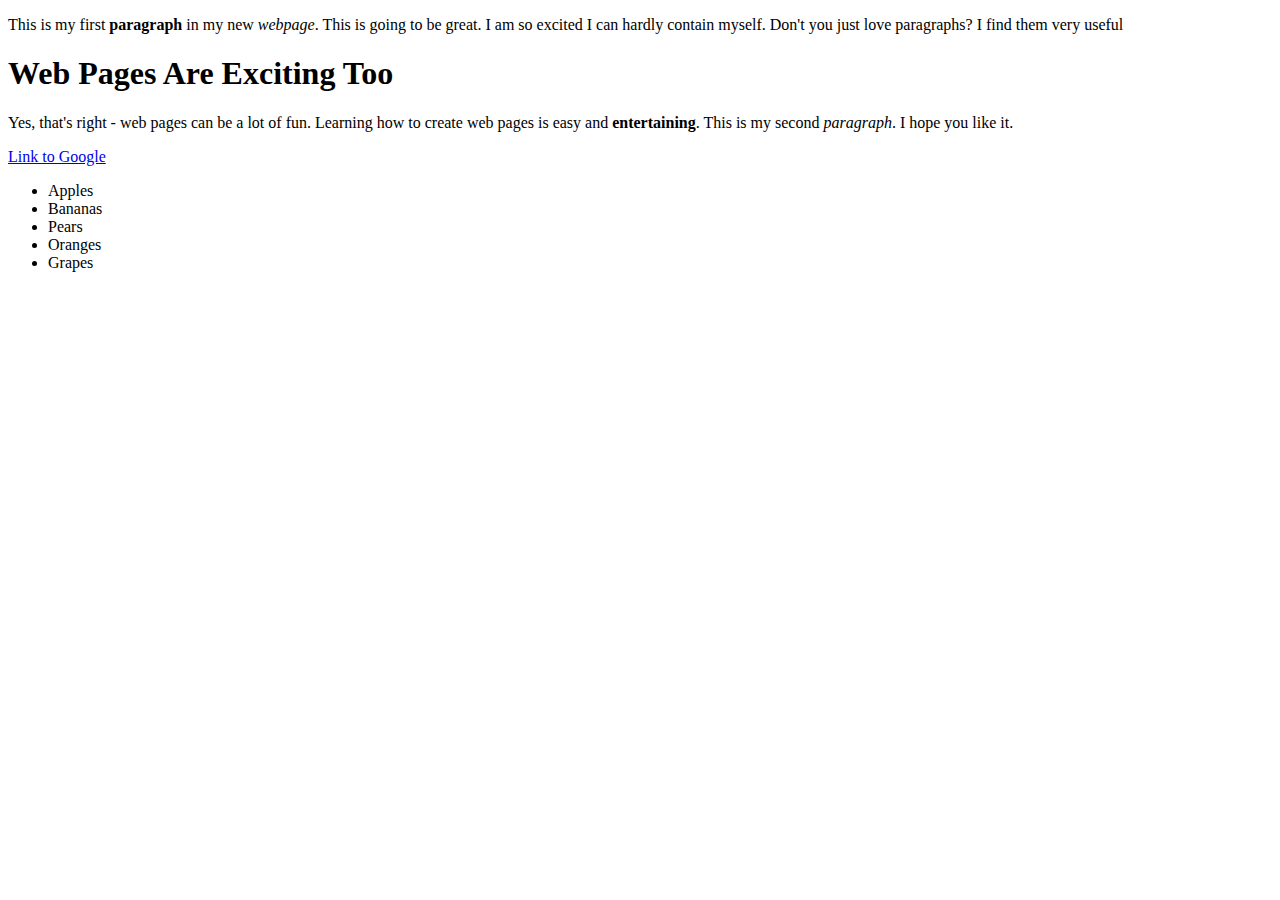
<file: assignment-1/index.html>
<!DOCTYPE html>
<html lang="en">
<head>
    <meta charset="UTF-8">
    <meta name="viewport" content="width=device-width, initial-scale=1.0">
    <title>Assignment 1</title>
</head>
<body>
    <p>This is my first <strong>paragraph</strong> in my new <i>webpage</i>. This is going to be great. I am so excited I can hardly contain myself. Don't you just love paragraphs? I find them very useful</p>
    <h1>Web Pages Are Exciting Too</h1>
    <p>Yes, that's right - web pages can be a lot of fun. Learning how to create web pages is easy and <strong>entertaining</strong>. This is my second <i>paragraph</i>. I hope you like it.</p>
    <a href="https://google.com">Link to Google</a>
    <ul>
        <li>Apples</li>
        <li>Bananas</li>
        <li>Pears</li>
        <li>Oranges</li>
        <li>Grapes</li>
    </ul>
</body>
</html>
</file>
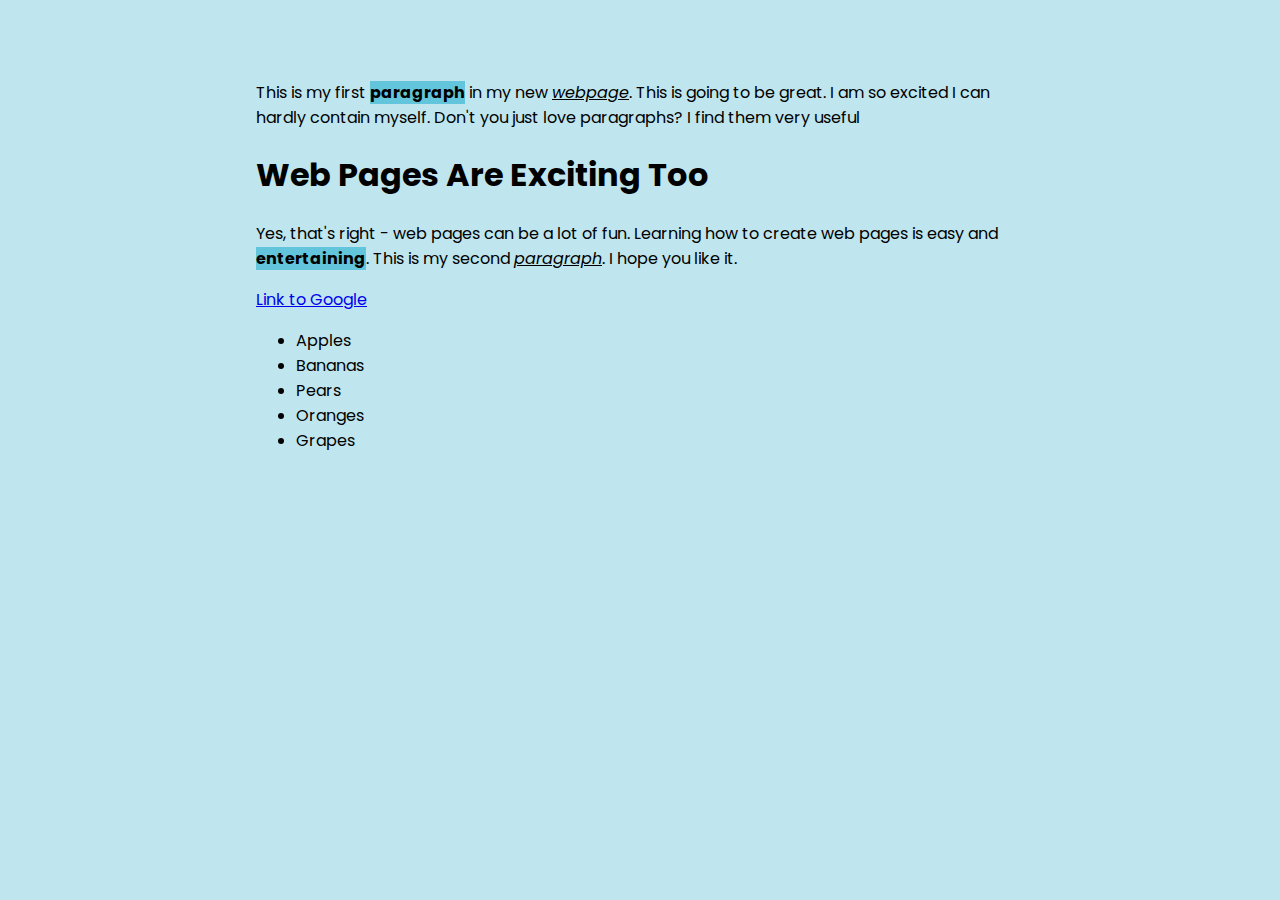
<file: assignment-2/index.html>
<!DOCTYPE html>
<html lang="en">
<head>
    <meta charset="UTF-8">
    <meta name="viewport" content="width=device-width, initial-scale=1.0">
    <title>Assignment 1</title>
    <link rel="stylesheet" href="styles.css">
</head>
<body>
    <p>This is my first <strong>paragraph</strong> in my new <i>webpage</i>. This is going to be great. I am so excited I can hardly contain myself. Don't you just love paragraphs? I find them very useful</p>
    <h1>Web Pages Are Exciting Too</h1>
    <p>Yes, that's right - web pages can be a lot of fun. Learning how to create web pages is easy and <strong>entertaining</strong>. This is my second <i>paragraph</i>. I hope you like it.</p>
    <a href="https://google.com">Link to Google</a>
    <ul>
        <li>Apples</li>
        <li>Bananas</li>
        <li>Pears</li>
        <li>Oranges</li>
        <li>Grapes</li>
    </ul>
</body>
</html>
</file>
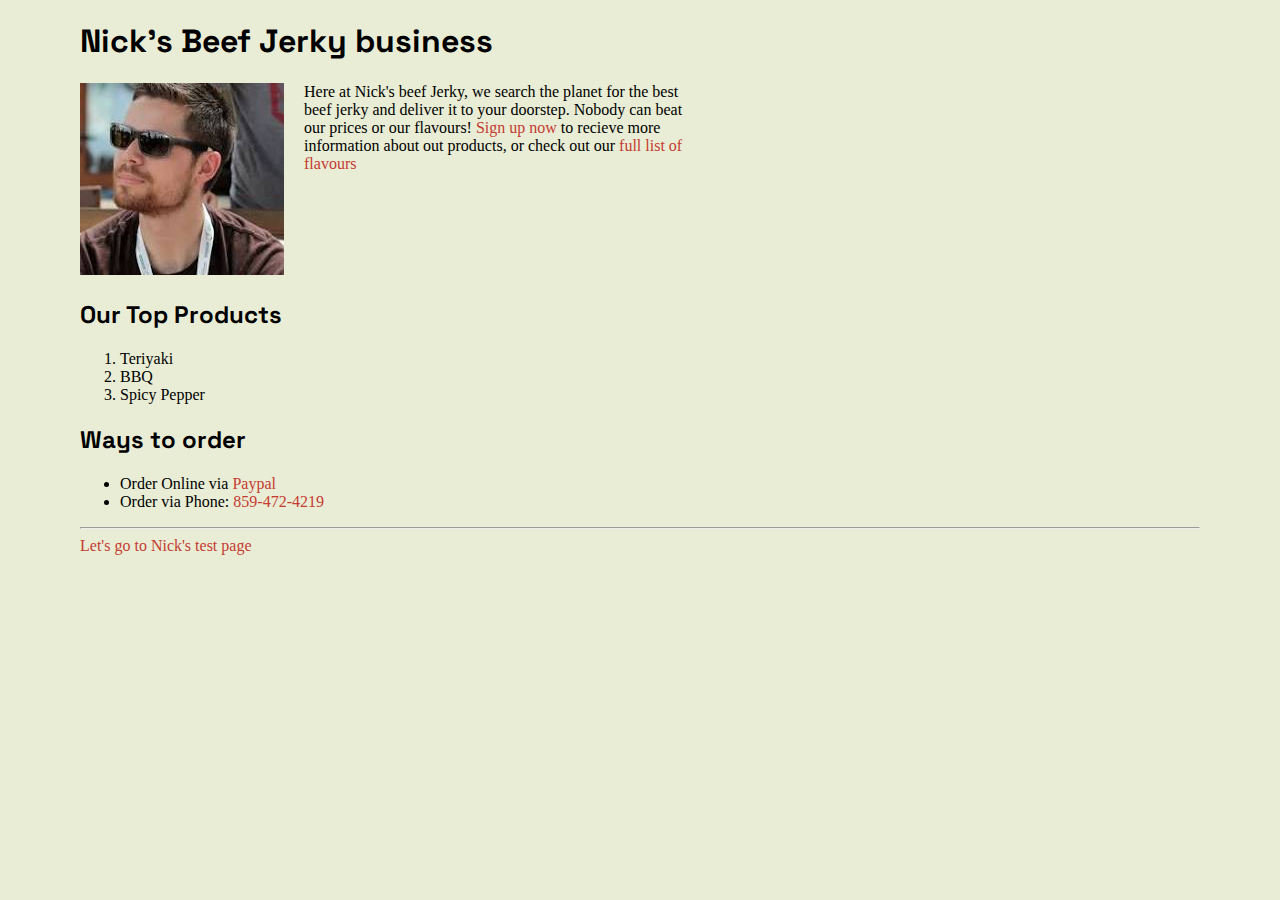
<file: assignment-4/index.html>
<!DOCTYPE html>
<html lang="en">
<head>
    <meta charset="UTF-8">
    <meta name="viewport" content="width=device-width, initial-scale=1.0">
    <title>Nick Beef's</title>
    <link rel="stylesheet" href="styles.css">
</head>
<body>
    <h1>Nick's Beef Jerky business</h1>
    <img src="./nick.jpeg" alt="Nick">
    <p>Here at Nick's beef Jerky, we search the planet for the best <br>beef jerky and deliver it to your doorstep. Nobody can beat <br> our prices or our flavours! <a href="#">Sign up now</a> to recieve more <br> information about out products, or check out our <a href="#">full list of <br>flavours</a></p>
    <br><br><br><br><br>
    <h2>Our Top Products</h2>
    <ol>
        <li>Teriyaki</li>
        <li>BBQ</li>
        <li>Spicy Pepper</li>
    </ol>
    <h2>Ways to order</h2>
    <ul>
        <li>Order Online via <a href="#">Paypal</a></li>
        <li>Order via Phone: <a href="#">859-472-4219</a></li>
    </ul>
    <hr>
    <a href="#">Let's go to Nick's test page</a>
</body>
</html>
</file>
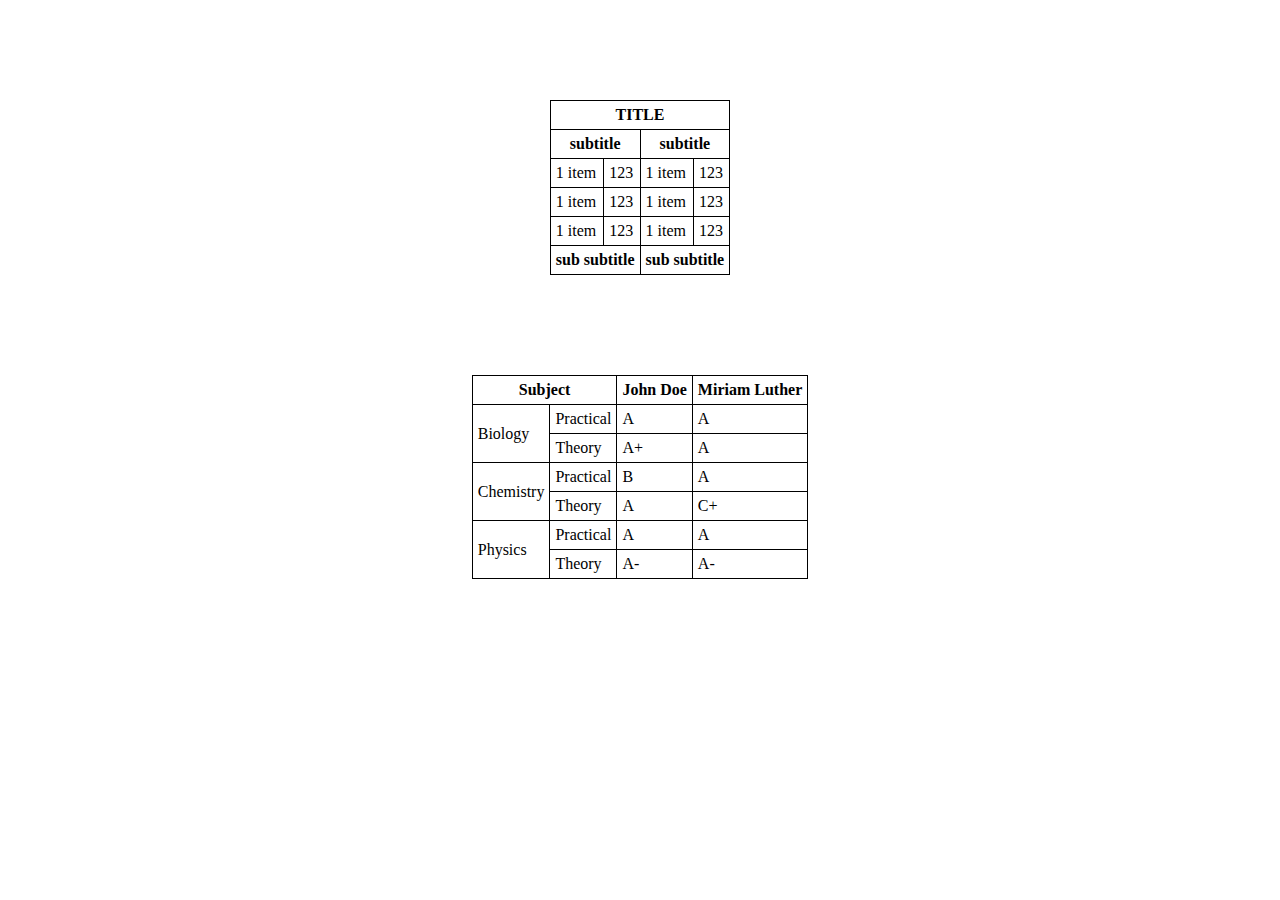
<file: assignment-6/index.html>
<!DOCTYPE html>
<html>
    <head>
        <title>A Cool Website</title>
        <link rel="stylesheet" href="./styles.css">
    </head>
    <body>
        <table>
            <thead>
                <tr>
                    <th colspan="4">TITLE</th>
                </tr>
                <tr>
                    <th colspan="2">subtitle</th>
                    <th colspan="2">subtitle</th>
                </tr>
            </thead>
            <tbody>
                <tr>
                    <td>1 item</td>
                    <td>123</td>
                    <td>1 item</td>
                    <td>123</td>
                </tr>
                <tr>
                    <td>1 item</td>
                    <td>123</td>
                    <td>1 item</td>
                    <td>123</td>
                </tr>
                <tr>
                    <td>1 item</td>
                    <td>123</td>
                    <td>1 item</td>
                    <td>123</td>
                </tr>
                <tr>
                    <th colspan="2">sub subtitle</th>
                    <th colspan="2">sub subtitle</th>
                </tr>
            </tbody>
        </table>
        <table>
            <thead>
                <tr>
                    <th colspan="2">Subject</th>
                    <th>John Doe</th>
                    <th>Miriam Luther</th>
                </tr>
            </thead>
            <tbody>
                <tr>
                    <td rowspan="2">Biology</td>
                    <td>Practical</td>
                    <td>A</td>
                    <td>A</td>
                </tr>
                <tr>
                    <td>Theory</td>
                    <td>A+</td>
                    <td>A</td>
                </tr>
                <tr>
                    <td rowspan="2">Chemistry</td>
                    <td>Practical</td>
                    <td>B</td>
                    <td>A</td>
                </tr>
                <tr>
                    <td>Theory</td>
                    <td>A</td>
                    <td>C+</td>
                </tr>
                <tr>
                    <td rowspan="2">Physics</td>
                    <td>Practical</td>
                    <td>A</td>
                    <td>A</td>
                </tr>
                <tr>
                    <td>Theory</td>
                    <td>A-</td>
                    <td>A-</td>
                </tr>
            </tbody>
        </table>
    </body>
</html>
</file>
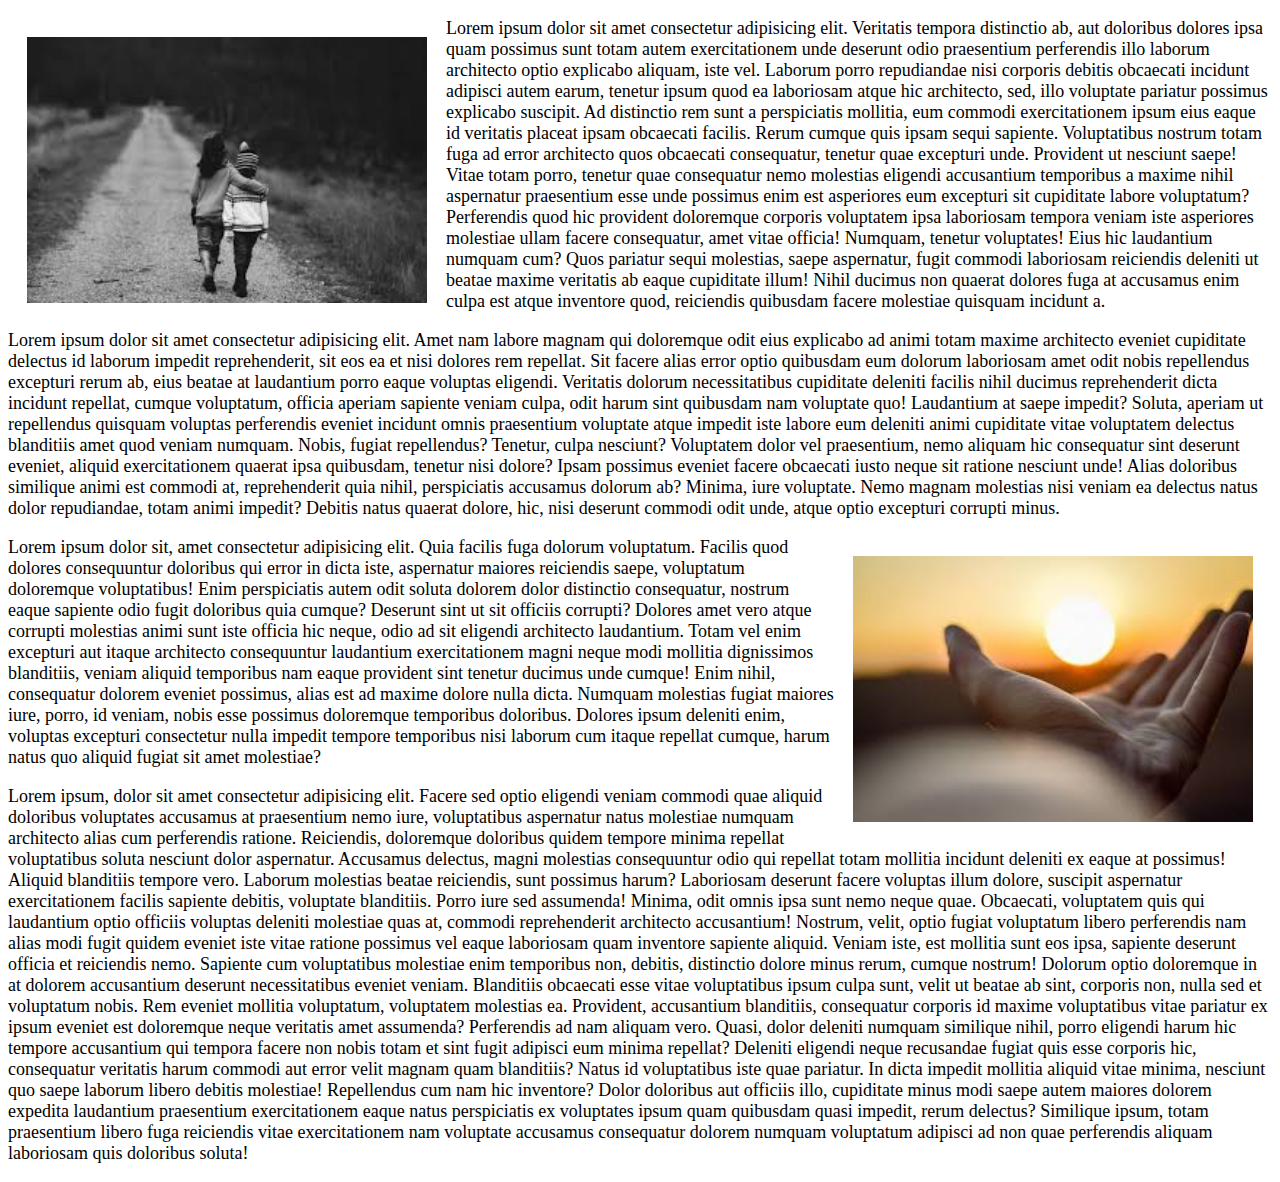
<file: assignment-4/2.html>
<!DOCTYPE html>
<html lang="en">
<head>
    <meta charset="UTF-8">
    <meta name="viewport" content="width=device-width, initial-scale=1.0">
    <title>A webpage</title>
    <link rel="stylesheet" href="2.css">
</head>
<body>
    <img id="img1" width="400px"src="children.jpeg" alt="image1">
    <p>Lorem ipsum dolor sit amet consectetur adipisicing elit. Veritatis tempora distinctio ab, aut doloribus dolores ipsa quam possimus sunt totam autem exercitationem unde deserunt odio praesentium perferendis illo laborum architecto optio explicabo aliquam, iste vel. Laborum porro repudiandae nisi corporis debitis obcaecati incidunt adipisci autem earum, tenetur ipsum quod ea laboriosam atque hic architecto, sed, illo voluptate pariatur possimus explicabo suscipit. Ad distinctio rem sunt a perspiciatis mollitia, eum commodi exercitationem ipsum eius eaque id veritatis placeat ipsam obcaecati facilis. Rerum cumque quis ipsam sequi sapiente. Voluptatibus nostrum totam fuga ad error architecto quos obcaecati consequatur, tenetur quae excepturi unde. Provident ut nesciunt saepe! Vitae totam porro, tenetur quae consequatur nemo molestias eligendi accusantium temporibus a maxime nihil aspernatur praesentium esse unde possimus enim est asperiores eum excepturi sit cupiditate labore voluptatum? Perferendis quod hic provident doloremque corporis voluptatem ipsa laboriosam tempora veniam iste asperiores molestiae ullam facere consequatur, amet vitae officia! Numquam, tenetur voluptates! Eius hic laudantium numquam cum? Quos pariatur sequi molestias, saepe aspernatur, fugit commodi laboriosam reiciendis deleniti ut beatae maxime veritatis ab eaque cupiditate illum! Nihil ducimus non quaerat dolores fuga at accusamus enim culpa est atque inventore quod, reiciendis quibusdam facere molestiae quisquam incidunt a.</p>
    <p>Lorem ipsum dolor sit amet consectetur adipisicing elit. Amet nam labore magnam qui doloremque odit eius explicabo ad animi totam maxime architecto eveniet cupiditate delectus id laborum impedit reprehenderit, sit eos ea et nisi dolores rem repellat. Sit facere alias error optio quibusdam eum dolorum laboriosam amet odit nobis repellendus excepturi rerum ab, eius beatae at laudantium porro eaque voluptas eligendi. Veritatis dolorum necessitatibus cupiditate deleniti facilis nihil ducimus reprehenderit dicta incidunt repellat, cumque voluptatum, officia aperiam sapiente veniam culpa, odit harum sint quibusdam nam voluptate quo! Laudantium at saepe impedit? Soluta, aperiam ut repellendus quisquam voluptas perferendis eveniet incidunt omnis praesentium voluptate atque impedit iste labore eum deleniti animi cupiditate vitae voluptatem delectus blanditiis amet quod veniam numquam. Nobis, fugiat repellendus? Tenetur, culpa nesciunt? Voluptatem dolor vel praesentium, nemo aliquam hic consequatur sint deserunt eveniet, aliquid exercitationem quaerat ipsa quibusdam, tenetur nisi dolore? Ipsam possimus eveniet facere obcaecati iusto neque sit ratione nesciunt unde! Alias doloribus similique animi est commodi at, reprehenderit quia nihil, perspiciatis accusamus dolorum ab? Minima, iure voluptate. Nemo magnam molestias nisi veniam ea delectus natus dolor repudiandae, totam animi impedit? Debitis natus quaerat dolore, hic, nisi deserunt commodi odit unde, atque optio excepturi corrupti minus.</p>
    <img id="img2" width="400px" src="sun.jpeg" alt="img2">
    <p>Lorem ipsum dolor sit, amet consectetur adipisicing elit. Quia facilis fuga dolorum voluptatum. Facilis quod dolores consequuntur doloribus qui error in dicta iste, aspernatur maiores reiciendis saepe, voluptatum doloremque voluptatibus! Enim perspiciatis autem odit soluta dolorem dolor distinctio consequatur, nostrum eaque sapiente odio fugit doloribus quia cumque? Deserunt sint ut sit officiis corrupti? Dolores amet vero atque corrupti molestias animi sunt iste officia hic neque, odio ad sit eligendi architecto laudantium. Totam vel enim excepturi aut itaque architecto consequuntur laudantium exercitationem magni neque modi mollitia dignissimos blanditiis, veniam aliquid temporibus nam eaque provident sint tenetur ducimus unde cumque! Enim nihil, consequatur dolorem eveniet possimus, alias est ad maxime dolore nulla dicta. Numquam molestias fugiat maiores iure, porro, id veniam, nobis esse possimus doloremque temporibus doloribus. Dolores ipsum deleniti enim, voluptas excepturi consectetur nulla impedit tempore temporibus nisi laborum cum itaque repellat cumque, harum natus quo aliquid fugiat sit amet molestiae?</p>
    <p>Lorem ipsum, dolor sit amet consectetur adipisicing elit. Facere sed optio eligendi veniam commodi quae aliquid doloribus voluptates accusamus at praesentium nemo iure, voluptatibus aspernatur natus molestiae numquam architecto alias cum perferendis ratione. Reiciendis, doloremque doloribus quidem tempore minima repellat voluptatibus soluta nesciunt dolor aspernatur. Accusamus delectus, magni molestias consequuntur odio qui repellat totam mollitia incidunt deleniti ex eaque at possimus! Aliquid blanditiis tempore vero. Laborum molestias beatae reiciendis, sunt possimus harum? Laboriosam deserunt facere voluptas illum dolore, suscipit aspernatur exercitationem facilis sapiente debitis, voluptate blanditiis. Porro iure sed assumenda! Minima, odit omnis ipsa sunt nemo neque quae. Obcaecati, voluptatem quis qui laudantium optio officiis voluptas deleniti molestiae quas at, commodi reprehenderit architecto accusantium! Nostrum, velit, optio fugiat voluptatum libero perferendis nam alias modi fugit quidem eveniet iste vitae ratione possimus vel eaque laboriosam quam inventore sapiente aliquid. Veniam iste, est mollitia sunt eos ipsa, sapiente deserunt officia et reiciendis nemo. Sapiente cum voluptatibus molestiae enim temporibus non, debitis, distinctio dolore minus rerum, cumque nostrum! Dolorum optio doloremque in at dolorem accusantium deserunt necessitatibus eveniet veniam. Blanditiis obcaecati esse vitae voluptatibus ipsum culpa sunt, velit ut beatae ab sint, corporis non, nulla sed et voluptatum nobis. Rem eveniet mollitia voluptatum, voluptatem molestias ea. Provident, accusantium blanditiis, consequatur corporis id maxime voluptatibus vitae pariatur ex ipsum eveniet est doloremque neque veritatis amet assumenda? Perferendis ad nam aliquam vero. Quasi, dolor deleniti numquam similique nihil, porro eligendi harum hic tempore accusantium qui tempora facere non nobis totam et sint fugit adipisci eum minima repellat? Deleniti eligendi neque recusandae fugiat quis esse corporis hic, consequatur veritatis harum commodi aut error velit magnam quam blanditiis? Natus id voluptatibus iste quae pariatur. In dicta impedit mollitia aliquid vitae minima, nesciunt quo saepe laborum libero debitis molestiae! Repellendus cum nam hic inventore? Dolor doloribus aut officiis illo, cupiditate minus modi saepe autem maiores dolorem expedita laudantium praesentium exercitationem eaque natus perspiciatis ex voluptates ipsum quam quibusdam quasi impedit, rerum delectus? Similique ipsum, totam praesentium libero fuga reiciendis vitae exercitationem nam voluptate accusamus consequatur dolorem numquam voluptatum adipisci ad non quae perferendis aliquam laboriosam quis doloribus soluta!</p>
</body>
</html>
</file>
<file: assignment-2/styles.css>
@import url('https://fonts.googleapis.com/css2?family=Poppins:ital,wght@0,100;0,200;0,300;0,400;0,500;0,600;0,700;0,800;0,900;1,100;1,200;1,300;1,400;1,500;1,600;1,700;1,800;1,900&display=swap');
* {
    font-family: 'Poppins', sans-serif;
}
body {
    background-color: #bfe5ee;
    margin: auto;
    width: 60vw;
    margin-top: 5em;
}
i {
    text-decoration: underline;
}
strong {
    background-color: #63c5db;
}
</file>
<file: assignment-4/styles.css>
@import url('https://fonts.googleapis.com/css2?family=Space+Grotesk:wght@300..700&display=swap');
body {
    background-color: #e9edd5;
    margin: auto 5em;
}
h1,h2 {
    font-family: "Space Grotesk", sans-serif;
}
p {
    position: relative;
    left: 20px;
}
a {
    color: #c53b31;
    text-decoration: none;
}
img {
    float: left;
}
</file>
<file: assignment-6/styles.css>
/* table,th,td{
    border: 2px solid black;
    border-collapse: collapse;
}
table{
    width:500px;
    margin: auto;
    margin-top:100px;
    text-align: center;
} */
table {
    margin: 100px auto;
    border: 1.5px solid black;
    border-collapse: collapse;
}
td, th {
    border: 1px solid black;
    padding: 5px;
}
</file>
<file: assignment-4/2.css>
#img1{
    float:left;
    padding:1.5%;
}
#img2{
    float:right;
    padding:1.5%;
}
body{
    font-size:large;
}
</file>
